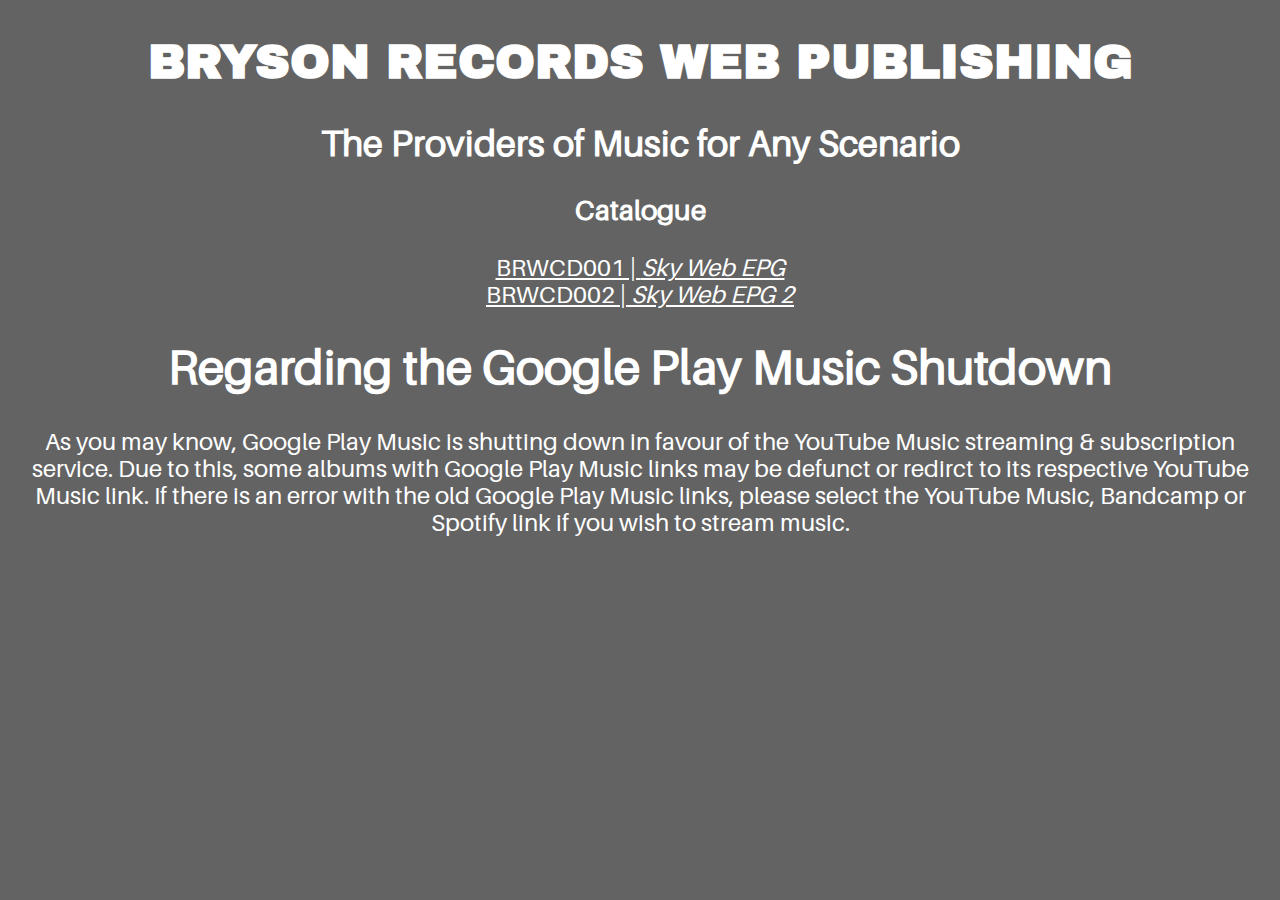
<file: index.html>
<!DOCTYPE HTML>
<html>
<head>
    <title>Bryson Records Web Publishing Ltd.</title>
    <link rel="stylesheet" type="text/css" href="styles.css" />
</head>
<body>
    <h1 style="font-family:'Archivo Black'">BRYSON RECORDS WEB PUBLISHING</h1>
    <h2>The Providers of Music for Any Scenario</h2>
    <h3>Catalogue</h3>
    <a href="brwcd001">BRWCD001 | <i>Sky Web EPG</i></a> <br />
    <a href="brwcd002">BRWCD002 | <i>Sky Web EPG 2</i></a>
</body>
<footer>
    <h1>Regarding the Google Play Music Shutdown</h1>
    <p>As you may know, Google Play Music is shutting down in favour of the YouTube Music streaming & subscription service. Due to this, some albums with Google Play Music links may be defunct or redirct to its respective YouTube Music link. If there is an error with the old Google Play Music links, please select the YouTube Music, Bandcamp or Spotify link if you wish to stream music.</p>
</footer>
</html>
</file>
<file: styles.css>
body {
    font-family: Aileron;
    background-color: #636363;
    color: white;
    text-align: center;
    font-size: 24px;
}

a {
    color: white;
}

@font-face {
    font-family: 'aileronheavy';
    src: url('Aileron-Heavy-webfont.eot');
    src: url('Aileron-Heavy-webfont.eot?#iefix') format('embedded-opentype'), url('Aileron-Heavy-webfont.woff2') format('woff2'), url('Aileron-Heavy-webfont.woff') format('woff'), url('Aileron-Heavy-webfont.ttf') format('truetype'), url('Aileron-Heavy-webfont.svg#aileronheavy') format('svg');
    font-weight: normal;
    font-style: normal;
}

@font-face {
    font-family: 'Aileron';
    src: url(Aileron-Regular-webfont.woff) format('woff');
    font-weight: normal;
    font-style: normal;
}

@font-face {
    font-family: 'Archivo Black';
    src: url('archivoblack-webfont.woff') format('woff');
    src: url('archivoblack-webfont.woff2') format('woff2');
    font-weight: normal;
    font-style: normal;
}
</file>
